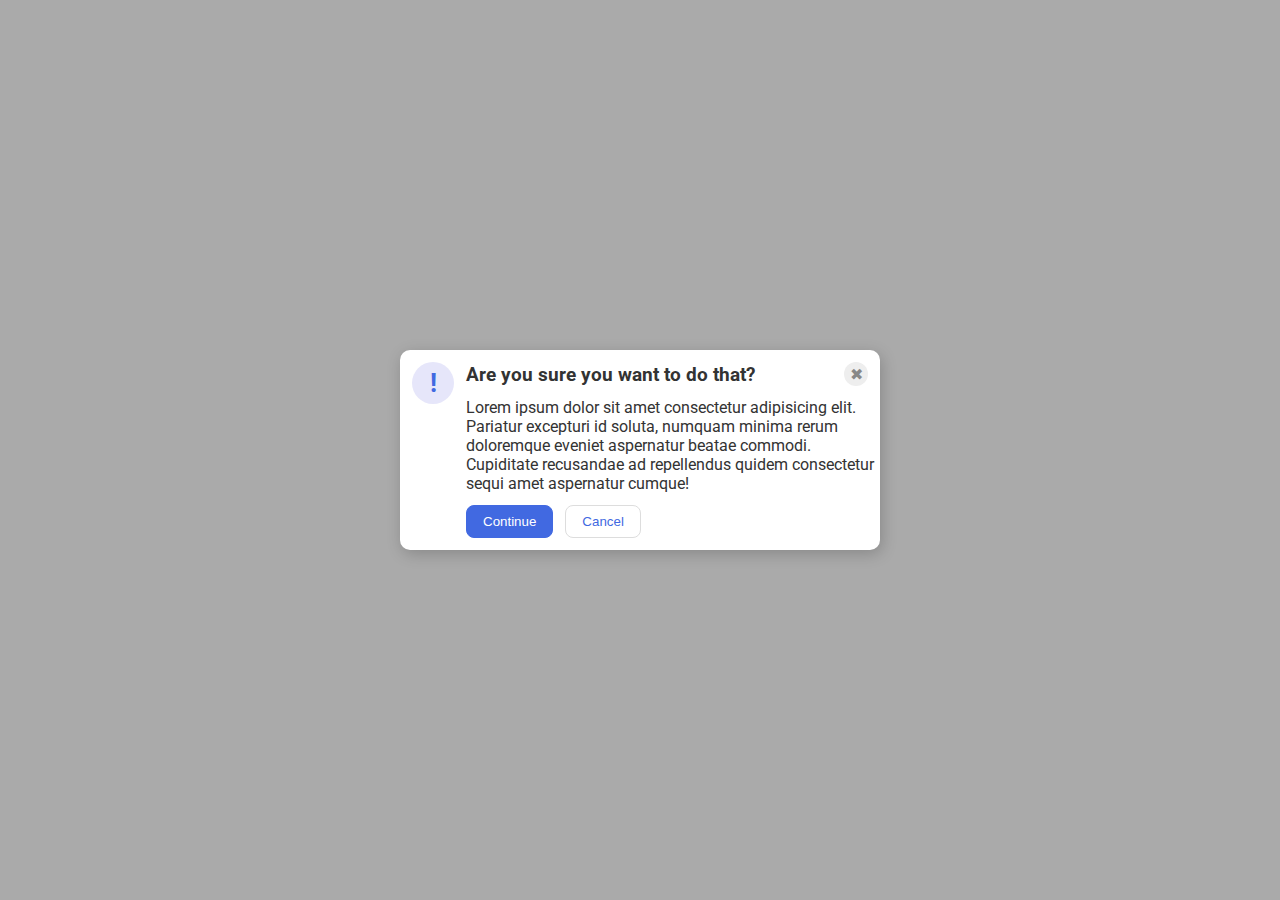
<file: flex/05-flex-modal/index.html>
<!DOCTYPE html>
<html lang="en">
  <head>
    <meta charset="UTF-8">
    <meta http-equiv="X-UA-Compatible" content="IE=edge">
    <meta name="viewport" content="width=device-width, initial-scale=1.0">
    <link rel="stylesheet" href="style.css">
    <title>Modal</title>
  </head>
  <body>
    <div class="modal">
      <div class="icon">!</div>
      <div class="rest">
        <div class="top-line">
          <div class="header">Are you sure you want to do that?</div>
          <div class="close-button">✖</div>
        </div>
        <div class="text">Lorem ipsum dolor sit amet consectetur adipisicing elit. Pariatur excepturi id soluta, numquam minima rerum doloremque eveniet aspernatur beatae commodi. Cupiditate recusandae ad repellendus quidem consectetur sequi amet aspernatur cumque!</div>
        <div class="bottom-line">
          <button class="continue">Continue</button>
          <button class="cancel">Cancel</button>
        </div>
      </div>
    </div>
  </body>
</html>
</file>
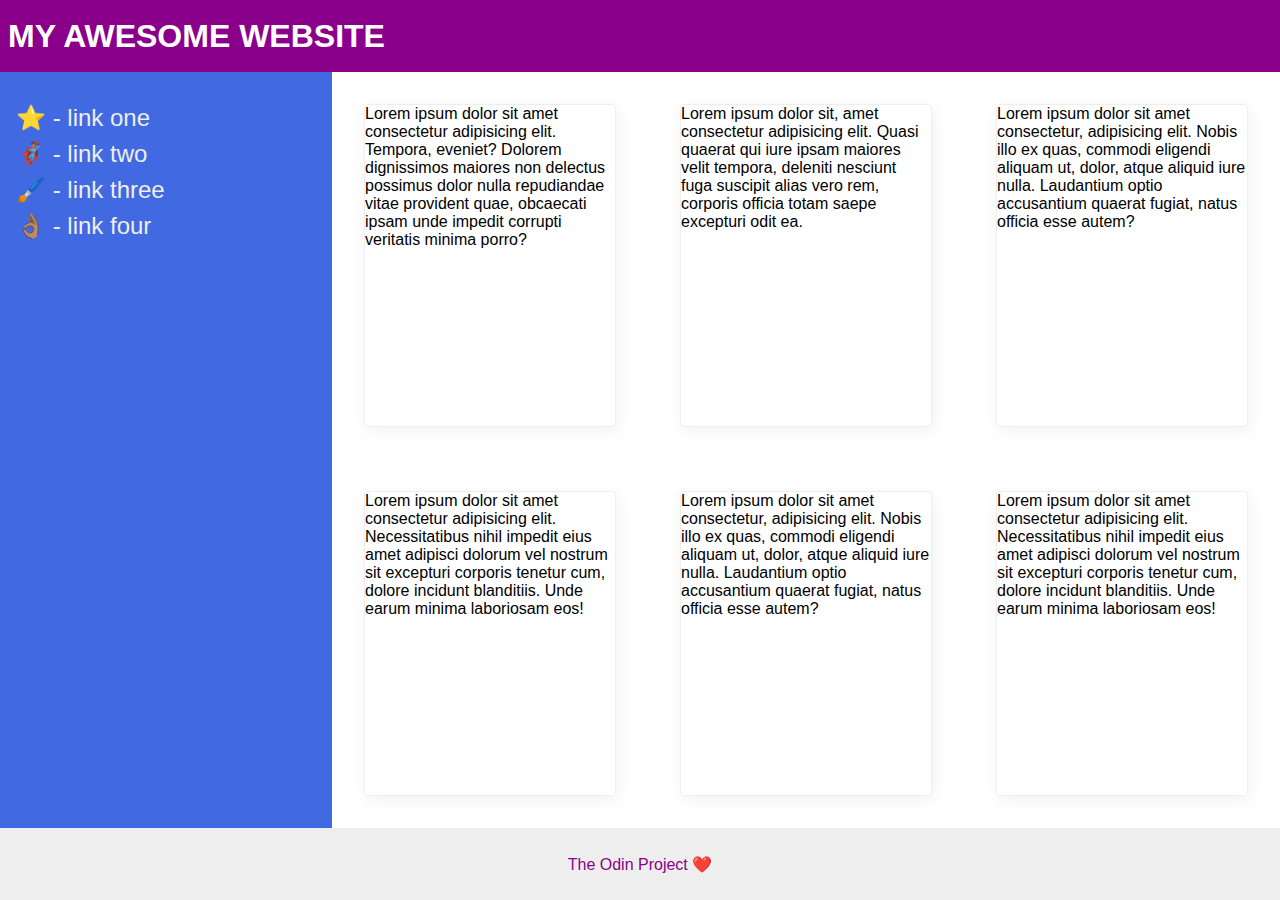
<file: flex/07-flex-layout-2/index.html>
<!DOCTYPE html>
<html lang="en">
  <head>
    <meta charset="UTF-8">
    <meta http-equiv="X-UA-Compatible" content="IE=edge">
    <meta name="viewport" content="width=device-width, initial-scale=1.0">
    <title>The Holy Grail</title>
    <link rel="stylesheet" href="style.css">
  </head>
  <body>
    <div class="header">
      MY AWESOME WEBSITE
    </div>
    
    <div class="content">
      <div class="sidebar">
        <ul>
          <li><a href="#">⭐ - link one</a></li>
          <li><a href="#">🦸🏽‍♂️ - link two</a></li>
          <li><a href="#">🖌️ - link three</a></li>
          <li><a href="#">👌🏽 - link four</a></li>
        </ul>
      </div>
      <div class="mainbar">
        <div class="card">Lorem ipsum dolor sit amet consectetur adipisicing elit. Tempora, eveniet? Dolorem dignissimos maiores non delectus possimus dolor nulla repudiandae vitae provident quae, obcaecati ipsam unde impedit corrupti veritatis minima porro?</div>
        <div class="card">Lorem ipsum dolor sit, amet consectetur adipisicing elit. Quasi quaerat qui iure ipsam maiores velit tempora, deleniti nesciunt fuga suscipit alias vero rem, corporis officia totam saepe excepturi odit ea.</div>
        <div class="card">Lorem ipsum dolor sit amet consectetur, adipisicing elit. Nobis illo ex quas, commodi eligendi aliquam ut, dolor, atque aliquid iure nulla. Laudantium optio accusantium quaerat fugiat, natus officia esse autem?</div>
        <div class="card">Lorem ipsum dolor sit amet consectetur adipisicing elit. Necessitatibus nihil impedit eius amet adipisci dolorum vel nostrum sit excepturi corporis tenetur cum, dolore incidunt blanditiis. Unde earum minima laboriosam eos!</div>
        <div class="card">Lorem ipsum dolor sit amet consectetur, adipisicing elit. Nobis illo ex quas, commodi eligendi aliquam ut, dolor, atque aliquid iure nulla. Laudantium optio accusantium quaerat fugiat, natus officia esse autem?</div>
        <div class="card">Lorem ipsum dolor sit amet consectetur adipisicing elit. Necessitatibus nihil impedit eius amet adipisci dolorum vel nostrum sit excepturi corporis tenetur cum, dolore incidunt blanditiis. Unde earum minima laboriosam eos!</div>
      </div>
    </div>
    <div class="footer">
      The Odin Project ❤️
    </div>
  </body>
</html>
</file>
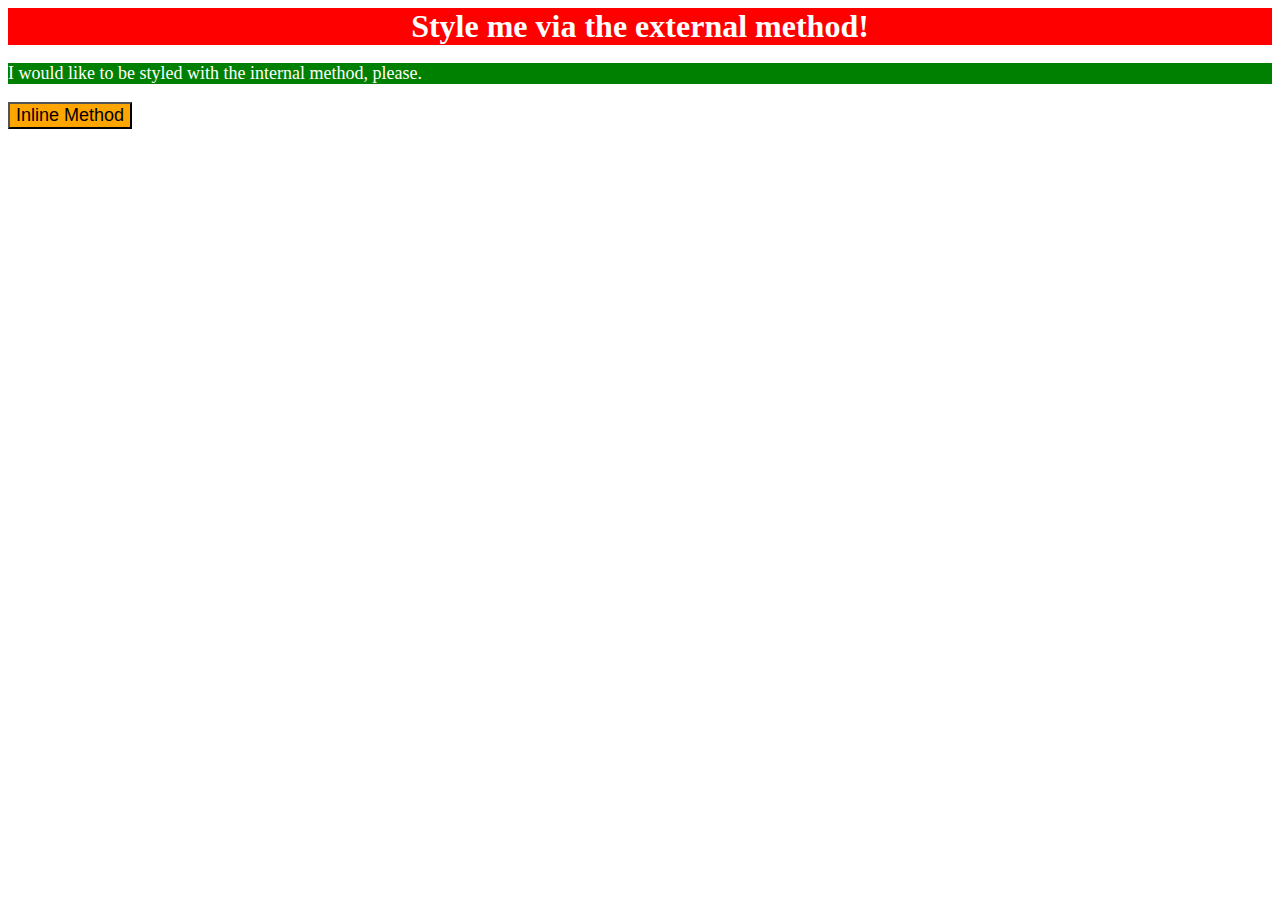
<file: foundations/01-css-methods/index.html>
<!DOCTYPE html>
<html lang="en">
  <head>
    <meta charset="UTF-8">
    <meta http-equiv="X-UA-Compatible" content="IE=edge">
    <meta name="viewport" content="width=device-width, initial-scale=1.0">
    <link rel="stylesheet" href="styles.css">
    <style>
      p {
        background-color: green;
        color: white;
        font-size: 18px;
      }
    </style>
    <title>Methods for Adding CSS</title>
  </head>
  <body>
    <div>Style me via the external method!</div>
    <p>I would like to be styled with the internal method, please.</p>
    <button style="background-color: orange; font-size: 18px;">Inline Method</button>
  </body>
</html>
</file>
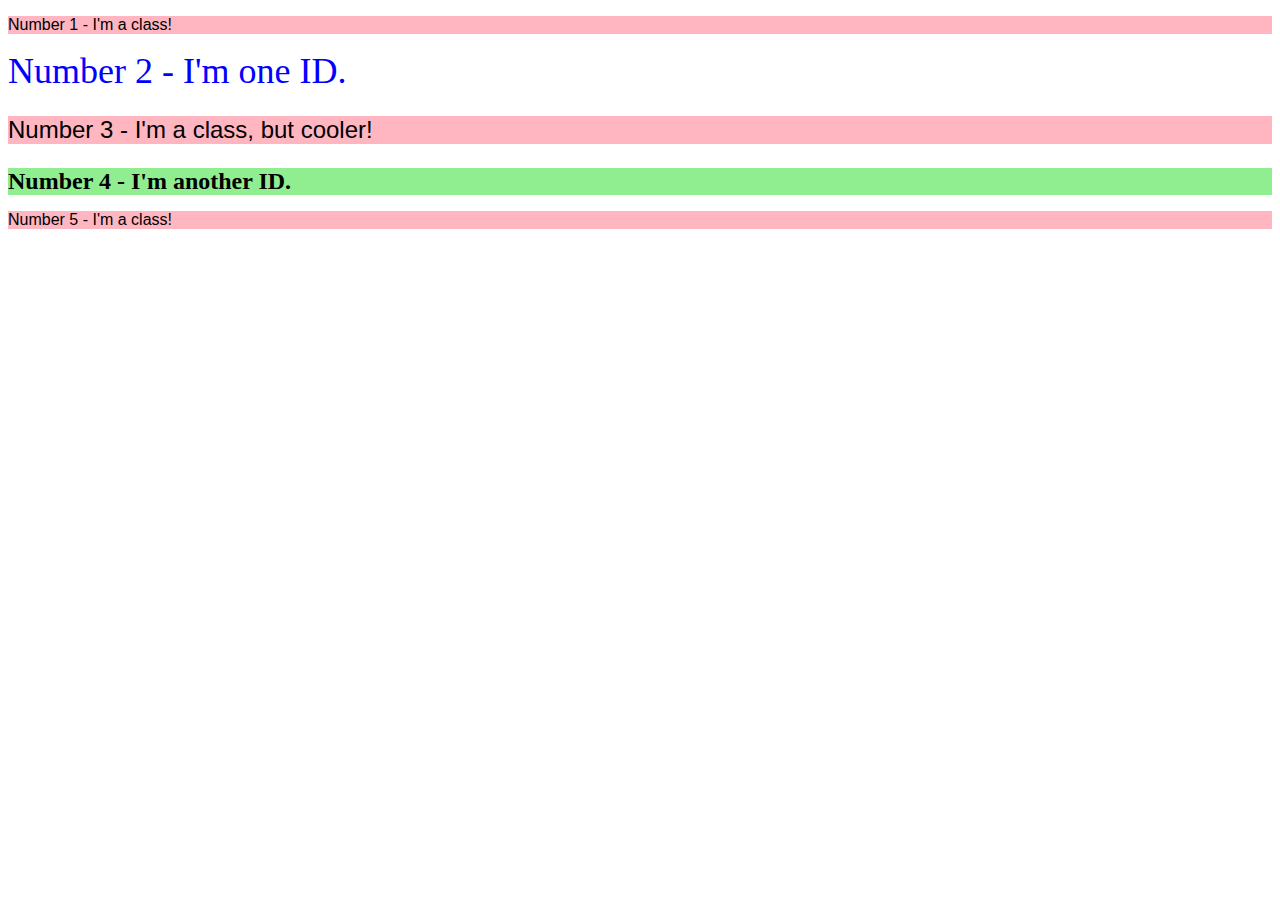
<file: foundations/02-class-id-selectors/index.html>
<!DOCTYPE html>
<html lang="en">
  <head>
    <meta charset="UTF-8">
    <meta http-equiv="X-UA-Compatible" content="IE=edge">
    <meta name="viewport" content="width=device-width, initial-scale=1.0">
    <title>Class and ID Selectors</title>
    <link rel="stylesheet" href="style.css">
  </head>
  <body>
    <p class="odd">Number 1 - I'm a class!</p>
    <div class="no2">Number 2 - I'm one ID.</div>
    <p class="odd no3">Number 3 - I'm a class, but cooler!</p>
    <div class="no4">Number 4 - I'm another ID.</div>
    <p class="odd">Number 5 - I'm a class!</p>
  </body>
</html>
</file>
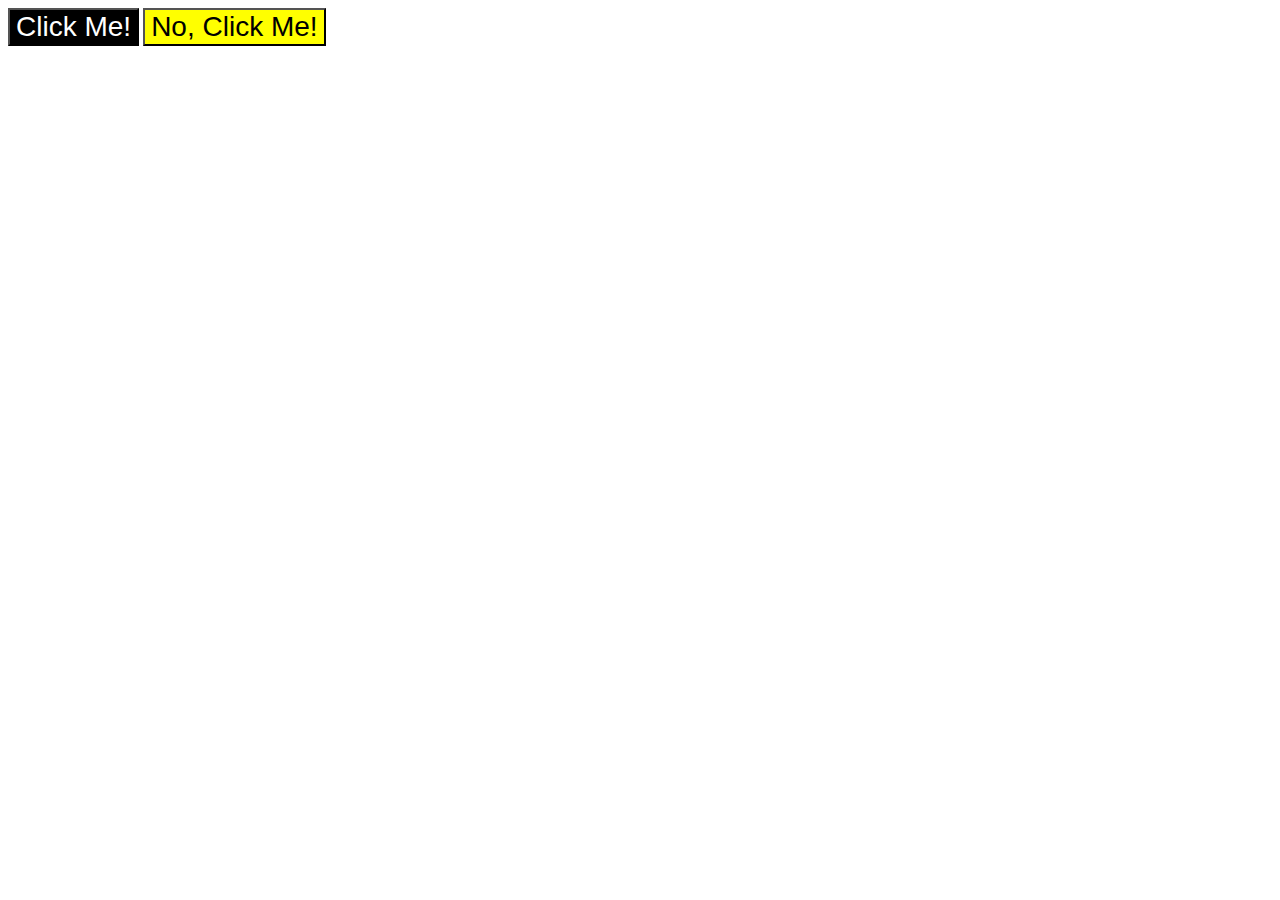
<file: foundations/03-grouping-selectors/index.html>
<!DOCTYPE html>
<html lang="en">
  <head>
    <meta charset="UTF-8">
    <meta http-equiv="X-UA-Compatible" content="IE=edge">
    <meta name="viewport" content="width=device-width, initial-scale=1.0">
    <title>Grouping Selectors</title>
    <link rel="stylesheet" href="style.css">
  </head>
  <body>
    <button class="first both">Click Me!</button>
    <button class="second both">No, Click Me!</button>
  </body>
</html>
</file>
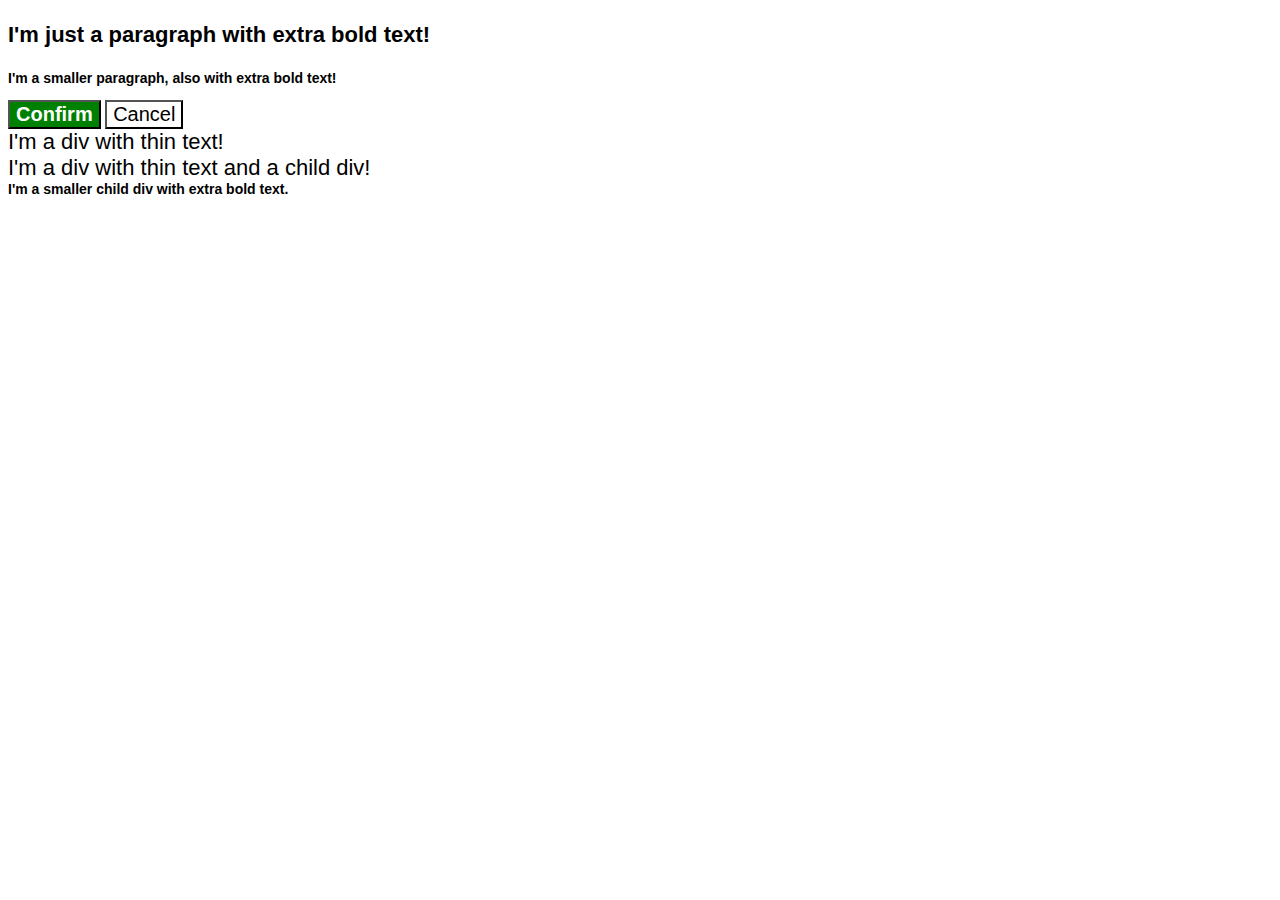
<file: foundations/06-cascade-fix/index.html>
<!DOCTYPE html>
<html lang="en">
  <head>
    <meta charset="UTF-8">
    <meta http-equiv="X-UA-Compatible" content="IE=edge">
    <meta name="viewport" content="width=device-width, initial-scale=1.0">
    <title>Fix the Cascade</title>
    <link rel="stylesheet" href="style.css">
  </head>
  <body>
    <p class="para">I'm just a paragraph with extra bold text!</p>
    <p class="para small-para">I'm a smaller paragraph, also with extra bold text!</p>

    <button id="confirm-button" class="button confirm">Confirm</button>
    <button id="cancel-button" class="button cancel">Cancel</button>

    <div class="text">I'm a div with thin text!</div>
    <div class="text">I'm a div with thin text and a child div!
      <div class="text child">I'm a smaller child div with extra bold text.</div>
    </div>
  </body>
</html>
</file>
<file: flex/05-flex-modal/style.css>
@import url('https://fonts.googleapis.com/css2?family=Roboto:wght@400;700&display=swap');

html, body {
  height: 100%;
}

body {
  font-family: Roboto, sans-serif;
  margin: 0;
  background: #aaa;
  color: #333;
  /* I'll give you this one for free lol */
  display: flex;
  align-items: center;
  justify-content: center;
}

.modal {
  background: white;
  width: 480px;
  border-radius: 10px;
  box-shadow: 2px 4px 16px rgba(0,0,0,.2);
  display: flex;
}

.icon {
  color: royalblue;
  font-size: 26px;
  font-weight: 700;
  background: lavender;
  width: 42px;
  height: 42px;
  border-radius: 50%;
  display: flex;
  align-items: center;
  justify-content: center;
  margin: 12px;
  flex-shrink: 0;
}

.close-button {
  background: #eee;
  border-radius: 50%;
  color: #888;
  font-weight: 400;
  font-size: 16px;
  height: 24px;
  width: 24px;
  display: flex;
  align-items: center;
  justify-content: center;
}

button {
  padding: 8px 16px;
  border-radius: 8px;
}

button.continue {
  background: royalblue;
  border: 1px solid royalblue;
  color: white;
}

button.cancel {
  background: white;
  border: 1px solid #ddd;
  color: royalblue;
}

.rest {
  display: flex;
  flex-direction: column;
}

.top-line, .bottom-line {
  display: flex;
  margin: 12px;
  margin-left: 0;
  gap: 12px;
}

.top-line {
  justify-content: space-between;
  align-items: center;
  
}

.header {
  font-weight: bold;
  font-size: larger;
}
</file>
<file: flex/07-flex-layout-2/style.css>
body {
  font-family: -apple-system, BlinkMacSystemFont, 'Segoe UI', Roboto, Oxygen, Ubuntu, Cantarell, 'Open Sans', 'Helvetica Neue', sans-serif;
  margin: 0;
  min-height: 100vh;
  display: flex;
  flex-direction: column;
  justify-content: space-between;
}

.header {
  height: 72px;
  background: darkmagenta;
  color: white;
  padding-left: 0.5rem;
  font-weight: 900;
  font-size: 32px;
  display: flex;
  align-items: center;
}

.footer {
  height: 72px;
  background: #eee;
  color: darkmagenta;
  display: flex;
  align-items: center;
  justify-content: center;
}

.sidebar {
  width: 300px;
  background: royalblue;
  flex-shrink: 0;
  display: flex;
  flex-direction: column;
  justify-content: flex-start;
  padding: 16px;
}

.mainbar {
  display: flex;
  flex-direction: row;
  flex-wrap: wrap;
}

.card {
  border: 1px solid #eee;
  box-shadow: 2px 4px 16px rgba(0,0,0,.06);
  border-radius: 4px;
  min-width: 220px;
  min-height: 100px;
  margin: 32px;
  flex: 1 0 0;
}

.content {
  flex: 1;
  display: flex;
  flex-direction: row;
}

ul {
  padding: 0;
  list-style-type: none;
  display: flex;
  flex-direction: column;
  gap: 0.5rem;

}

a {
  text-decoration: none;
  font-size: 24px;
  color: #eee;
}
</file>
<file: foundations/01-css-methods/styles.css>
div {
    background: red;
    color: white;
    text-align: center;
    font-size: 32px;
    font-weight: bold;
}
</file>
<file: foundations/02-class-id-selectors/style.css>
.odd {
    background-color: lightpink;
    font-family: Verdana, DejaVuSans, sans-serif;
}
.no2 {
    color: blue;
    font-size: 36px;
}
.no3 {
    font-size: 24px;
}
.no4 {
    background-color: lightgreen;
    font-size: 24px;
    font-weight: bold;
}
</file>
<file: foundations/03-grouping-selectors/style.css>
/* .both {
    font-family: Helvetica, "Times New Roman" sans-serif;
    font-size: 28px;
}

.first {
    background-color: black;
    color: white;
}
.second {
    background-color: yellow;
}
 */

 .first,
 .second {
    font-size: 28px;
    font-family: Helvetica, "Times New Roman", sans-serif;
 }
 .first {
    background-color: black;
    color: white;
 }
 .second {
    background-color: yellow;

 }
</file>
<file: foundations/06-cascade-fix/style.css>
body {
  font-family: Arial, Helvetica, sans-serif;
}

.para,
.small-para {
  color: hsl(0, 0%, 0%);
  font-weight: 800;
}

.para {
  font-size: 22px;
}

.small-para {
  font-size: 14px;
  font-weight: 800;
}


.button {
  background-color: rgb(255, 255, 255);
  color: rgb(0, 0, 0);
  font-size: 20px;
}

.confirm {
  background: green;
  color: white;
  font-weight: bold;
} 


div.text {
  color: rgb(0, 0, 0);
  font-size: 22px;
  font-weight: 100;
}

div .child {
  color: rgb(0, 0, 0);
  font-weight: 800;
  font-size: 14px;
}
</file>
